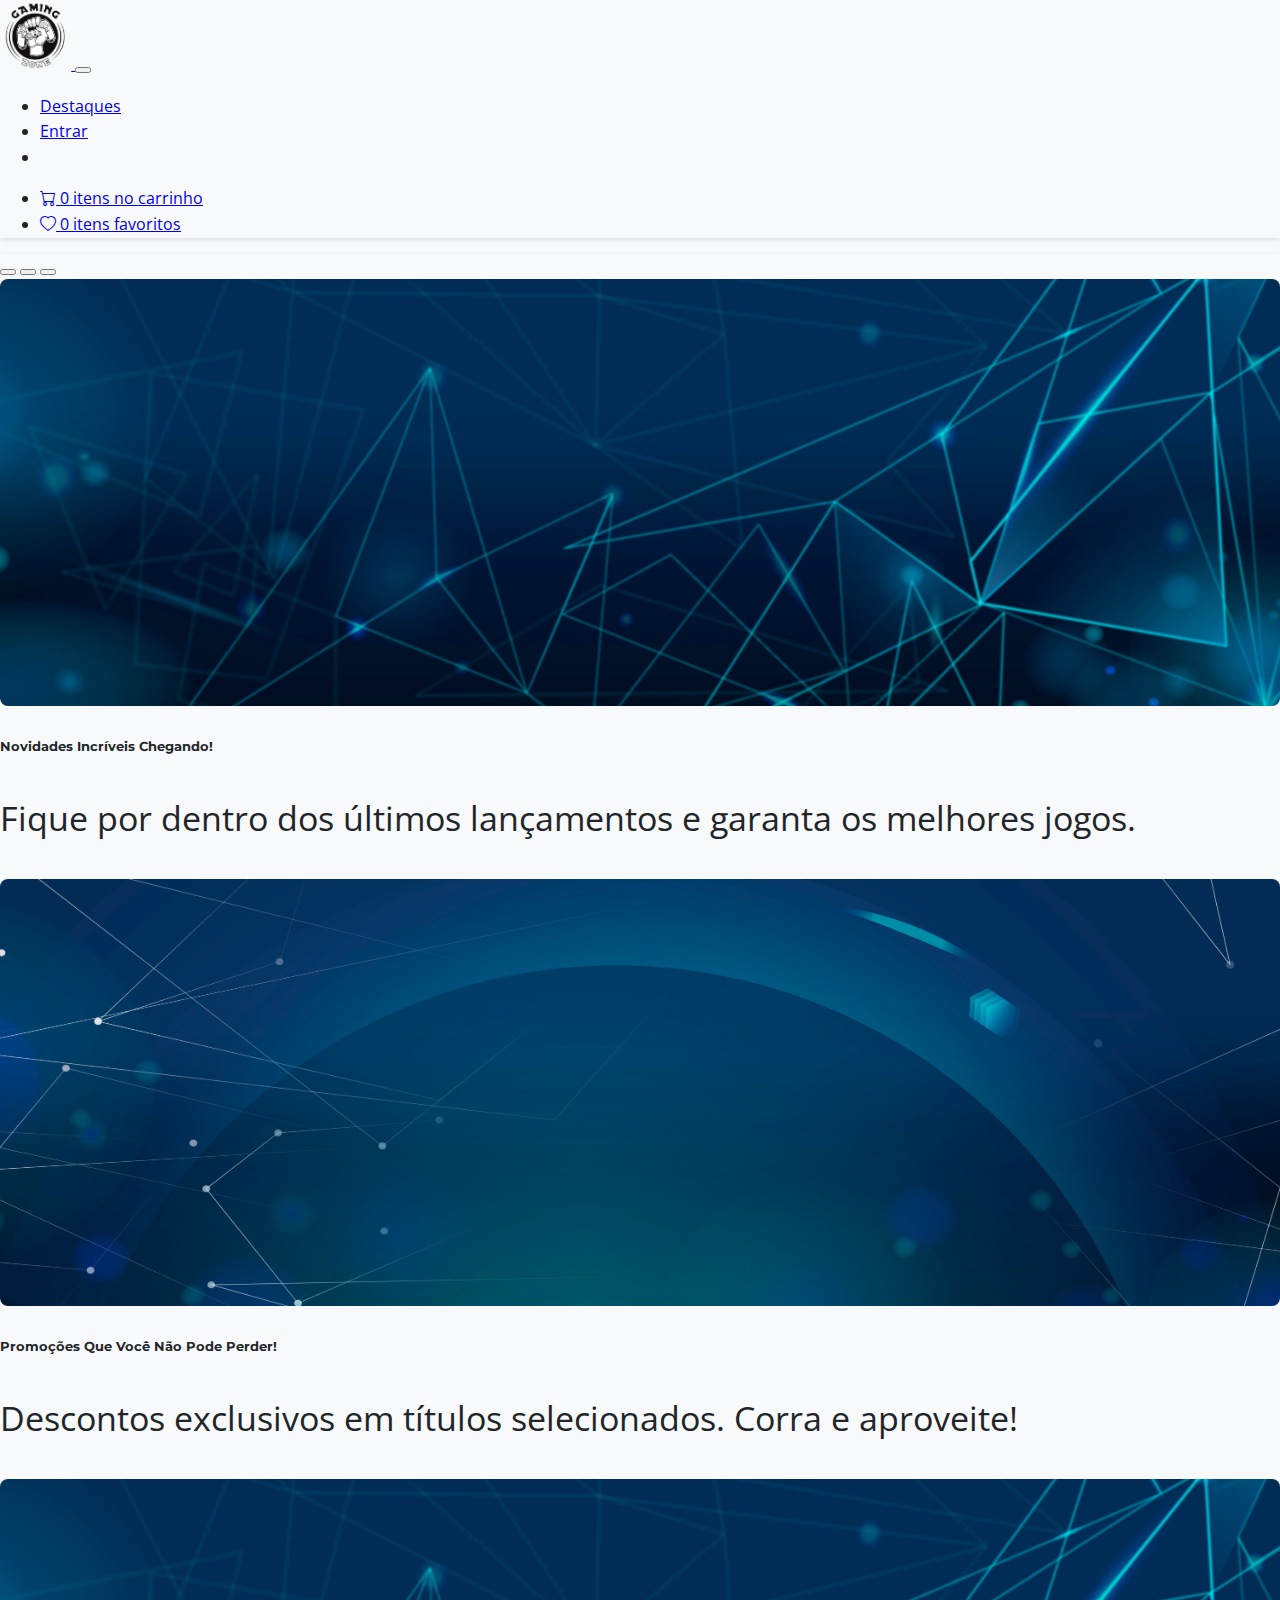
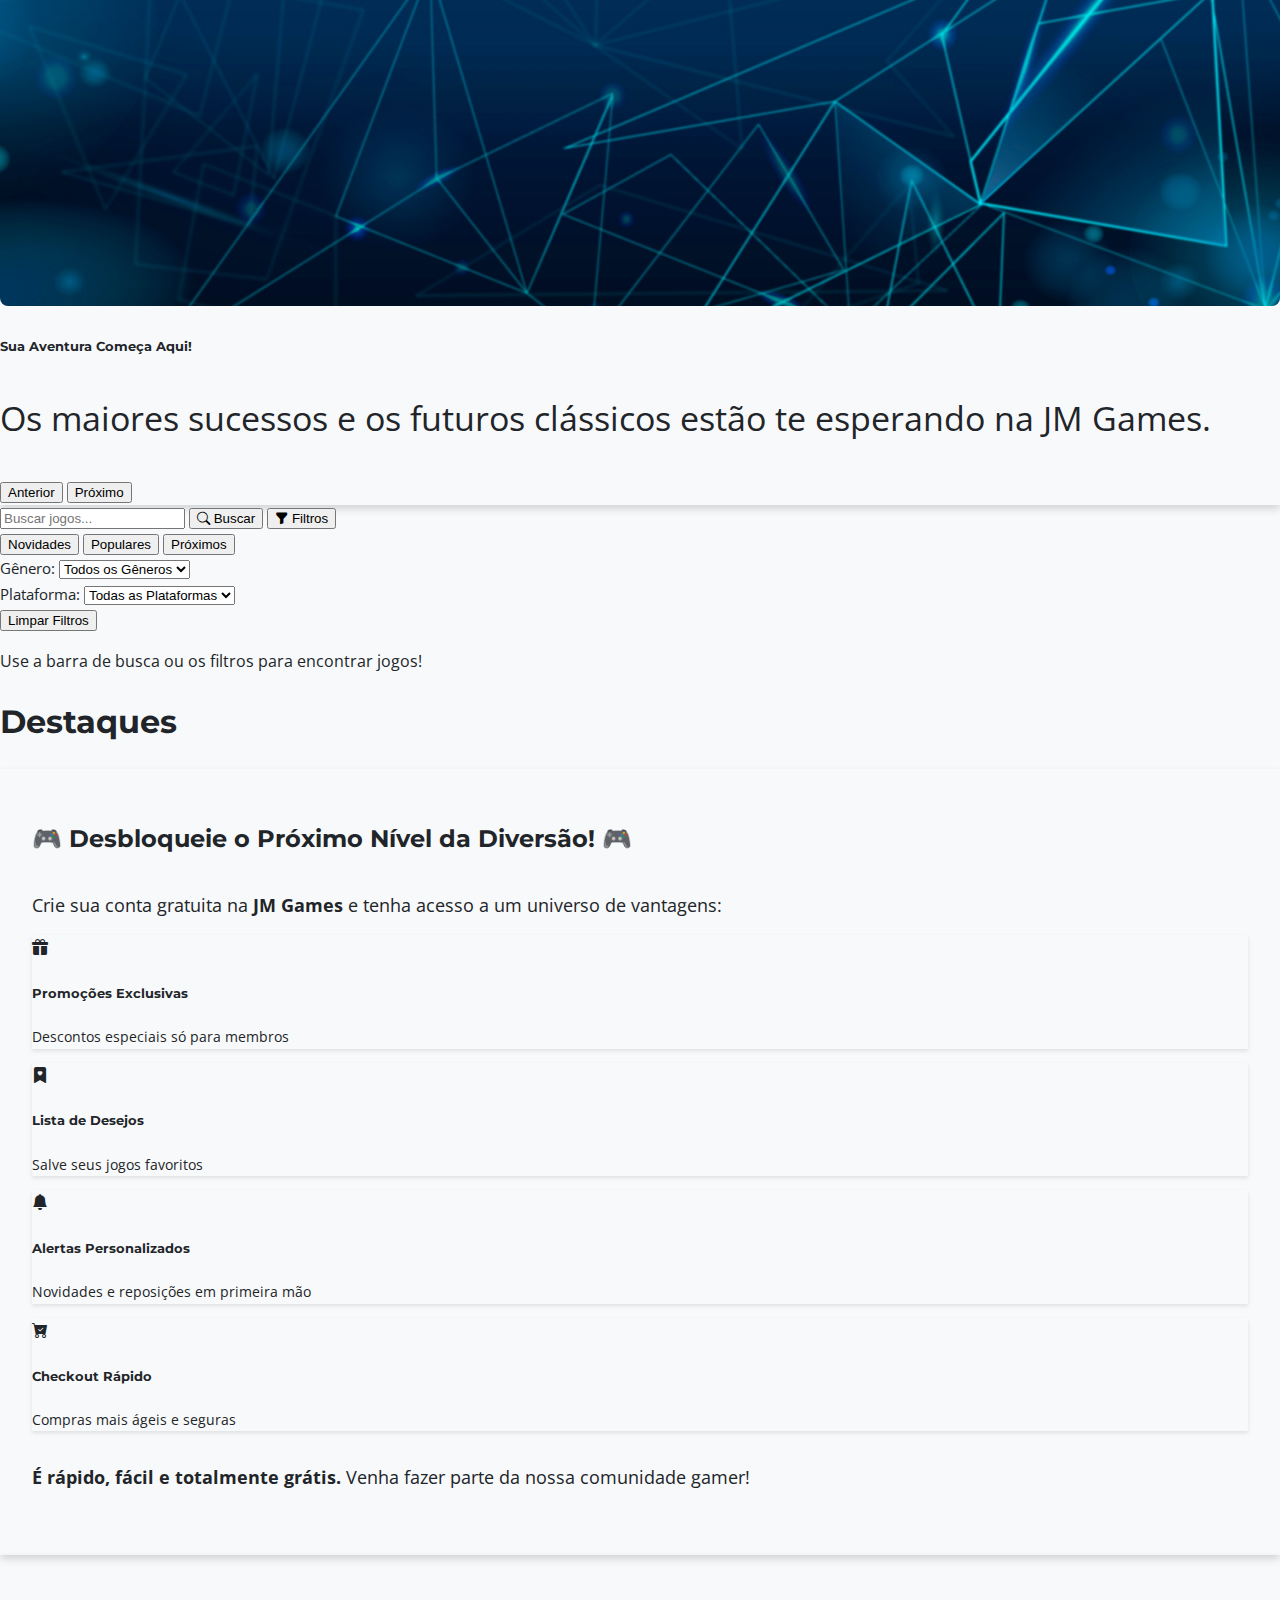
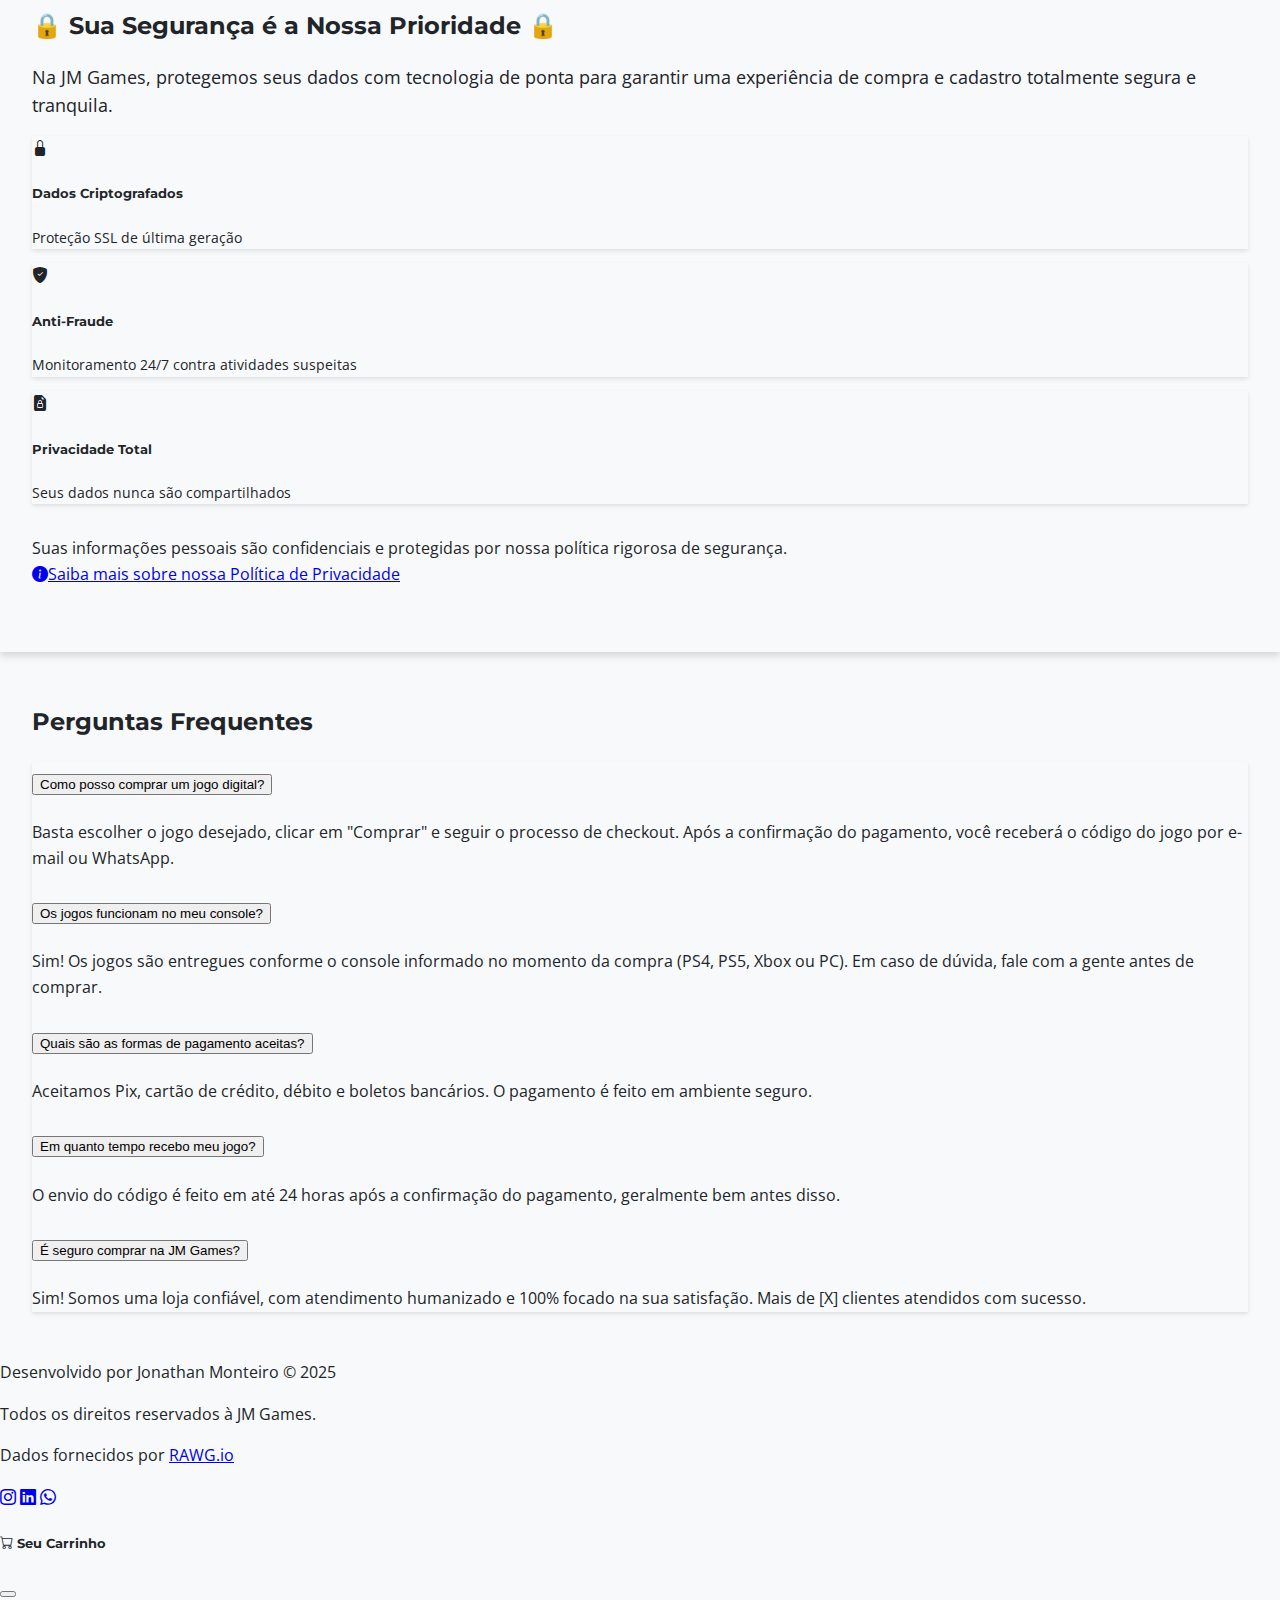
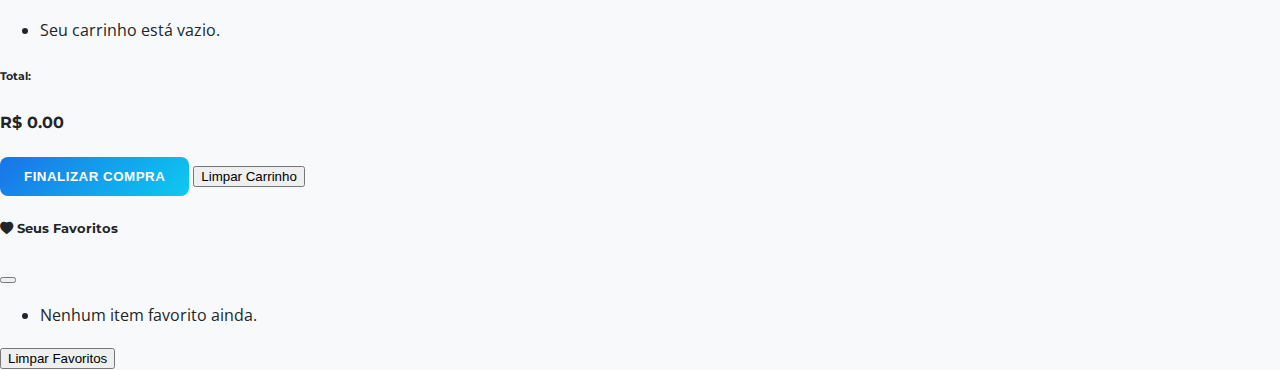
<file: index.html>
<!DOCTYPE html>
<html lang="pt-br">

<head>
  <meta charset="UTF-8">
  <meta http-equiv="X-UA-Compatible" content="IE=edge">
  <meta name="viewport" content="width=device-width, initial-scale=1.0">
  <title>JM Games</title>
  <link rel="preconnect" href="https://fonts.googleapis.com">
  <link rel="preconnect" href="https://fonts.gstatic.com" crossorigin>
  <link
    href="https://fonts.googleapis.com/css2?family=Montserrat:wght@400;700&family=Open+Sans:wght@400;600&display=swap"
    rel="stylesheet">

  <link href="https://cdn.jsdelivr.net/npm/bootstrap@5.2.2/dist/css/bootstrap.min.css" rel="stylesheet"
    integrity="sha384-Zenh87qX5JnK2Jl0vWa8Ck2rdkQ2Bzep5IDxbcnCeuOxjzrPF/et3URy9Bv1WTRi" crossorigin="anonymous">
  <link rel="stylesheet" href="https://cdn.jsdelivr.net/npm/bootstrap-icons@1.11.3/font/bootstrap-icons.min.css">

  <link rel="stylesheet" href="css/_variables.css">
  <link rel="stylesheet" href="css/base.css">
  <link rel="stylesheet" href="css/components.css">
  <link rel="stylesheet" href="css/layout.css">
  <link rel="stylesheet" href="css/main.css">
</head>

<body>
  <!-- cabeçalho -->
  <header>
    <nav class="navbar navbar-expand-lg bg-gradient-dark shadow-light">
      <div class="container-fluid">
        <a class="navbar-brand" href="index.html">
          <img src="img/logo.png" alt="logo" class="transition-fast">
        </a>
        <button class="navbar-toggler" type="button" data-bs-toggle="collapse" data-bs-target="#navbarSupportedContent"
          aria-controls="navbarSupportedContent" aria-expanded="false" aria-label="Toggle navigation">
          <span class="navbar-toggler-icon"></span>
        </button>
        <div class="collapse navbar-collapse" id="navbarSupportedContent">
          <ul class="navbar-nav me-auto mb-2 mb-lg-0">
            <li class="nav-item">
              <a class="nav-link" href="#section-ranking">Destaques</a>
            </li>
            <li class="nav-item">
              <a class="nav-link" href="login.html" id="loginLink">Entrar</a>
            </li>
            <li class="nav-item">
              <a class="nav-link" href="#" id="logoutButton" style="display: none;">Sair</a>
            </li>
          </ul>

          <ul class="navbar-nav mb-2 mb-lg-0 ms-lg-2">
            <li class="nav-item">
              <a class="nav-link position-relative" href="#" data-bs-toggle="offcanvas"
                data-bs-target="#offcanvasCarrinho" aria-controls="offcanvasCarrinho">
                <i class="bi bi-cart fs-4"></i>
                <span class="position-absolute top-0 start-100 translate-middle badge rounded-pill bg-danger"
                  id="cart-item-count">
                  0
                  <span class="visually-hidden">itens no carrinho</span>
                </span>
              </a>
            </li>
            <li class="nav-item ms-2"> <a class="nav-link position-relative" href="#" data-bs-toggle="offcanvas"
                data-bs-target="#offcanvasFavoritos" aria-controls="offcanvasFavoritos">
                <i class="bi bi-heart fs-4"></i> <span
                  class="position-absolute top-0 start-100 translate-middle badge rounded-pill bg-warning"
                  id="favorite-item-count">
                  0 <span class="visually-hidden">itens favoritos</span>
                </span>
              </a>
            </li>
          </ul>
        </div>
      </div>
    </nav>
  </header>

  <main>

    <!-- section-banners -->
    <section id="section-banners" class="container-fluid shadow-medium">
      <div id="carouselExample" class="carousel slide" data-bs-ride="carousel">
        <div class="carousel-indicators">
          <button type="button" data-bs-target="#carouselExample" data-bs-slide-to="0" class="active"
            aria-current="true" aria-label="Slide 1"></button>
          <button type="button" data-bs-target="#carouselExample" data-bs-slide-to="1" aria-label="Slide 2"></button>
          <button type="button" data-bs-target="#carouselExample" data-bs-slide-to="2" aria-label="Slide 3"></button>
        </div>
        <div class="carousel-inner">
          <div class="carousel-item active">
            <!-- MELHORADO: Imagem com classe utilitária img-banner -->
            <img src="img/banner-1.PNG" class="d-block w-100 img-banner" alt="Venha comprar na nossa Loja">
            <div class="carousel-caption d-none d-md-block">
              <h5>Novidades Incríveis Chegando!</h5>
              <p class="text-lg">Fique por dentro dos últimos lançamentos e garanta os melhores jogos.</p>
            </div>
          </div>
          <div class="carousel-item">
            <img src="img/banner-2.jpg" class="d-block w-100 img-banner" alt="Promoção de produtos">
            <div class="carousel-caption d-none d-md-block">
              <h5>Promoções Que Você Não Pode Perder!</h5>
              <p class="text-lg">Descontos exclusivos em títulos selecionados. Corra e aproveite!</p>
            </div>
          </div>
          <div class="carousel-item">
            <img src="img/banner-3.jpg" class="d-block w-100 img-banner" alt="Várias novidades de produtos">
            <div class="carousel-caption d-none d-md-block">
              <h5>Sua Aventura Começa Aqui!</h5>
              <p class="text-lg">Os maiores sucessos e os futuros clássicos estão te esperando na JM Games.</p>
            </div>
          </div>
        </div>
        <button class="carousel-control-prev" type="button" data-bs-target="#carouselExample" data-bs-slide="prev">
          <span class="carousel-control-prev-icon" aria-hidden="true"></span>
          <span class="visually-hidden">Anterior</span>
        </button>
        <button class="carousel-control-next" type="button" data-bs-target="#carouselExample" data-bs-slide="next">
          <span class="carousel-control-next-icon" aria-hidden="true"></span>
          <span class="visually-hidden">Próximo</span>
        </button>
      </div>
    </section>

    <!-- Section Search -->
    <section class="container mt-4 ">
      <div class="row align-items-center mb-3">
        <div class="col-md-8">
          <div class="input-group">
            <input class="form-control" type="search" placeholder="Buscar jogos..." aria-label="Buscar"
              id="search-input">
            <button class="btn btn-primary" type="button" id="search-button">
              <i class="bi bi-search"></i> Buscar
            </button>
            <button class="btn btn-outline-secondary ms-2" type="button" id="filter-toggle-button"
              data-bs-toggle="collapse" data-bs-target="#filters-collapse" aria-expanded="false"
              aria-controls="filters-collapse">
              <i class="bi bi-funnel-fill"></i> Filtros
            </button>
          </div>
        </div>
      </div>

      <div class="collapse mt-3" id="filters-collapse">
        <div class="card card-body">
          <div class="btn-group mb-3" role="group" aria-label="Navegação de Jogos">
            <button type="button" class="btn btn-outline-secondary" data-filter-type="ordering"
              data-filter-value="-added" id="new-releases-btn">Novidades</button>
            <button type="button" class="btn btn-outline-secondary" data-filter-type="ordering"
              data-filter-value="-rating" id="most-popular-btn">Populares</button>
            <button type="button" class="btn btn-outline-secondary" data-filter-type="upcoming" data-filter-value="true"
              id="upcoming-btn">Próximos</button>
          </div>

          <div class="row">
            <div class="col-md-6 mb-3">
              <label for="genre-filter" class="form-label">Gênero:</label>
              <select class="form-select" id="genre-filter">
                <option value="">Todos os Gêneros</option>
              </select>
            </div>
            <div class="col-md-6 mb-3">
              <label for="platform-filter" class="form-label">Plataforma:</label>
              <select class="form-select" id="platform-filter">
                <option value="">Todas as Plataformas</option>
              </select>
            </div>
          </div>
          <button type="button" class="btn btn-outline-danger mt-3" id="clear-filters-btn">Limpar Filtros</button>
        </div>
      </div>

      <div id="loading-spinner" class="text-center mt-5" style="display: none;">
        <div class="spinner-border text-primary" role="status">
          <span class="visually-hidden">Carregando...</span>
        </div>
        <p class="mt-2 text-muted">Carregando jogos...</p>
      </div>
      <div id="no-results-message" class="text-center mt-5" style="display: block;">
        <p class="alert alert-info">Use a barra de busca ou os filtros para encontrar jogos!</p>
      </div>

      <div id="game-results-container" class="row row-cols-1 row-cols-md-2 row-cols-lg-3 g-4 mt-4">
      </div>
      <nav aria-label="Navegação de Páginas" class="mt-4">
        <ul class="pagination justify-content" id="pagination-controls">
          
        </ul>
      </nav>
    </section>

    <!-- section-destaques -->
    <section id="section-ranking" class="container-fluid py-5 bg-dark">
      <div class="container">
        <h1 class="text-center fw-bold mb-4">Destaques</h1>
        <div id="ranking-games-container" class="row justify-content-center">
        </div>
      </div>
    </section>

    <!-- Section-membros -->
    <section id="beneficios-membro" class="container p-xl bg-gradient-dark rounded shadow-medium">
      <div class="row">
        <div class="col-md-10 mx-auto text-center">
          <h2 class="spacing-lg">🎮 Desbloqueie o Próximo Nível da Diversão! 🎮</h2>
          <p class="lead text-muted spacing-md">
            Crie sua conta gratuita na <strong class="text-primary">JM Games</strong> e tenha acesso a um
            universo de vantagens:
          </p>

          <div class="row row-cols-1 row-cols-md-2 g-3 spacing-lg">
            <div class="col">
              <div class="benefit-card p-3 rounded shadow-light bg-dark h-100 transition-fast">
                <i class="bi bi-gift-fill fs-1 text-primary mb-2"></i>
                <h5 class="fw-bold">Promoções Exclusivas</h5>
                <p class="text-sm text-muted">Descontos especiais só para membros</p>
              </div>
            </div>
            <div class="col">
              <div class="benefit-card p-3 rounded shadow-light bg-dark h-100 transition-fast">
                <i class="bi bi-bookmark-heart-fill fs-1 text-danger mb-2"></i>
                <h5 class="fw-bold">Lista de Desejos</h5>
                <p class="text-sm text-muted">Salve seus jogos favoritos</p>
              </div>
            </div>
            <div class="col">
              <div class="benefit-card p-3 rounded shadow-light bg-dark h-100 transition-fast">
                <i class="bi bi-bell-fill fs-1 text-warning mb-2"></i>
                <h5 class="fw-bold">Alertas Personalizados</h5>
                <p class="text-sm text-muted">Novidades e reposições em primeira mão</p>
              </div>
            </div>
            <div class="col">
              <div class="benefit-card p-3 rounded shadow-light bg-dark h-100 transition-fast">
                <i class="bi bi-cart-check-fill fs-1 text-success mb-2"></i>
                <h5 class="fw-bold">Checkout Rápido</h5>
                <p class="text-sm text-muted">Compras mais ágeis e seguras</p>
              </div>
            </div>
          </div>

          <p class="spacing-lg lead">
            <strong>É rápido, fácil e totalmente grátis.</strong> Venha fazer parte da nossa comunidade
            gamer!
          </p>
        </div>
      </div>
    </section>

    <!-- Section-seguranca-privacidade -->
    <section id="seguranca-privacidade" class="container p-xl rounded shadow-medium bg-dark text-white">
      <div class="row">
        <div class="col-md-10 mx-auto text-center">
          <h2 class="spacing-md">🔒 Sua Segurança é a Nossa Prioridade 🔒</h2>
          <p class="lead spacing-md">
            Na JM Games, protegemos seus dados com tecnologia de ponta para garantir uma experiência de
            compra e cadastro totalmente segura e tranquila.
          </p>

          <div class="row row-cols-1 row-cols-md-3 g-3 spacing-lg">
            <div class="col">
              <div class="security-card p-4 rounded shadow-light bg-success text-white h-100 transition-fast">
                <i class="bi bi-lock-fill fs-1 mb-3"></i>
                <h5 class="fw-bold">Dados Criptografados</h5>
                <p class="text-sm">Proteção SSL de última geração</p>
              </div>
            </div>
            <div class="col">
              <div class="security-card p-4 rounded shadow-light bg-success text-white h-100 transition-fast">
                <i class="bi bi-shield-fill-check fs-1 mb-3"></i>
                <h5 class="fw-bold">Anti-Fraude</h5>
                <p class="text-sm">Monitoramento 24/7 contra atividades suspeitas</p>
              </div>
            </div>
            <div class="col">
              <div class="security-card p-4 rounded shadow-light bg-success text-white h-100 transition-fast">
                <i class="bi bi-file-earmark-lock-fill fs-1 mb-3"></i>
                <h5 class="fw-bold">Privacidade Total</h5>
                <p class="text-sm">Seus dados nunca são compartilhados</p>
              </div>
            </div>
          </div>

          <p class="spacing-lg">
            Suas informações pessoais são confidenciais e protegidas por nossa política rigorosa de
            segurança.
            <br>
            <a href="#" class="text-warning text-decoration-underline transition-fast">
              <i class="bi bi-info-circle-fill me-1"></i>Saiba mais sobre nossa Política de Privacidade
            </a>
          </p>
        </div>
      </div>
    </section>
    <!-- FAQ Section -->
    <section id="faq" class="container p-xl">
      <h2 class="text-center mb-4">Perguntas Frequentes</h2>
      <!--  MELHORADO: Accordion com sombra -->
      <div class="accordion shadow-light" id="faqAccordion">
        <div class="accordion-item">
          <h2 class="accordion-header" id="faqHeading1">
            <button class="accordion-button transition-fast" type="button" data-bs-toggle="collapse"
              data-bs-target="#faqCollapse1" aria-expanded="true" aria-controls="faqCollapse1">
              Como posso comprar um jogo digital?
            </button>
          </h2>
          <div id="faqCollapse1" class="accordion-collapse collapse show" aria-labelledby="faqHeading1"
            data-bs-parent="#faqAccordion">
            <div class="accordion-body">
              Basta escolher o jogo desejado, clicar em "Comprar" e seguir o processo de checkout. Após a confirmação do
              pagamento, você receberá o código do jogo por e-mail ou WhatsApp.
            </div>
          </div>
        </div>
        <div class="accordion-item">
          <h2 class="accordion-header" id="faqHeading2">
            <button class="accordion-button collapsed transition-fast" type="button" data-bs-toggle="collapse"
              data-bs-target="#faqCollapse2" aria-expanded="false" aria-controls="faqCollapse2">
              Os jogos funcionam no meu console?
            </button>
          </h2>
          <div id="faqCollapse2" class="accordion-collapse collapse" aria-labelledby="faqHeading2"
            data-bs-parent="#faqAccordion">
            <div class="accordion-body">
              Sim! Os jogos são entregues conforme o console informado no momento da compra (PS4, PS5, Xbox ou PC). Em
              caso de dúvida, fale com a gente antes de comprar.
            </div>
          </div>
        </div>
        <div class="accordion-item">
          <h2 class="accordion-header" id="faqHeading3">
            <button class="accordion-button collapsed transition-fast" type="button" data-bs-toggle="collapse"
              data-bs-target="#faqCollapse3" aria-expanded="false" aria-controls="faqCollapse3">
              Quais são as formas de pagamento aceitas?
            </button>
          </h2>
          <div id="faqCollapse3" class="accordion-collapse collapse" aria-labelledby="faqHeading3"
            data-bs-parent="#faqAccordion">
            <div class="accordion-body">
              Aceitamos Pix, cartão de crédito, débito e boletos bancários. O pagamento é feito em ambiente seguro.
            </div>
          </div>
        </div>
        <div class="accordion-item">
          <h2 class="accordion-header" id="faqHeading4">
            <button class="accordion-button collapsed transition-fast" type="button" data-bs-toggle="collapse"
              data-bs-target="#faqCollapse4" aria-expanded="false" aria-controls="faqCollapse4">
              Em quanto tempo recebo meu jogo?
            </button>
          </h2>
          <div id="faqCollapse4" class="accordion-collapse collapse" aria-labelledby="faqHeading4"
            data-bs-parent="#faqAccordion">
            <div class="accordion-body">
              O envio do código é feito em até 24 horas após a confirmação do pagamento, geralmente bem antes disso.
            </div>
          </div>
        </div>
        <div class="accordion-item">
          <h2 class="accordion-header" id="faqHeading5">
            <button class="accordion-button collapsed transition-fast" type="button" data-bs-toggle="collapse"
              data-bs-target="#faqCollapse5" aria-expanded="false" aria-controls="faqCollapse5">
              É seguro comprar na JM Games?
            </button>
          </h2>
          <div id="faqCollapse5" class="accordion-collapse collapse" aria-labelledby="faqHeading5"
            data-bs-parent="#faqAccordion">
            <div class="accordion-body">
              Sim! Somos uma loja confiável, com atendimento humanizado e 100% focado na sua satisfação. Mais de [X]
              clientes atendidos com sucesso.
            </div>
          </div>
        </div>
      </div>
    </section>
  </main>

  <!-- botão voltar ao topo -->
  <button id="voltar-topo" type="button" class="btn btn-primary shadow-medium" onclick="topo()" title="Voltar ao topo">
    <i class="bi bi-arrow-up-circle-fill"></i>
  </button>

  <!-- rodapé -->
  <footer class=" text-white text-center py-3 mt-5">
    <div class="container">
      <p class="fw-bold mb-0">Desenvolvido por Jonathan Monteiro &copy; 2025</p>
      <p class="fw-bold mb-0">Todos os direitos reservados à JM Games.</p>

      <p class="mb-0 mt-2">Dados fornecidos por <a href="https://rawg.io/" target="_blank" rel="noopener"
          class="text-white text-decoration-underline">RAWG.io</a></p>
      <div class="social-icons mt-2">
        <!-- MELHORADO: Ícones com transições suaves -->
        <a href="https://www.linkedin.com/in/jonathan-lucas-34684a1a4" class="text-white mx-2 transition-fast"
          title="Instagram"><i class="bi bi-instagram fs-4"></i></a>
        <a href="https://www.instagram.com/jonathanlucas777/" class="text-white mx-2 transition-fast"
          title="LinkedIn"><i class="bi bi-linkedin fs-4"></i></a>
        <a href="https://wa.me/5537991042878" class="text-white mx-2 transition-fast" title="WhatsApp"><i
            class="bi bi-whatsapp fs-4"></i></a>
      </div>
    </div>
  </footer>

  <!--  CARRINHO LATERAL (OFFCANVAS) -->
  <div class="offcanvas offcanvas-end" tabindex="-1" id="offcanvasCarrinho" aria-labelledby="offcanvasCarrinhoLabel">
    <div class="offcanvas-header bg-primary text-white">
      <h5 class="offcanvas-title" id="offcanvasCarrinhoLabel"><i class="bi bi-cart"></i> Seu Carrinho</h5>
      <button type="button" class="btn-close btn-close-white" data-bs-dismiss="offcanvas" aria-label="Close"></button>
    </div>
    <div class="offcanvas-body">
      <ul id="carrinho-lista" class="list-group mb-3">
        <li class="list-group-item text-center">Seu carrinho está vazio.</li>
      </ul>
      <div class="d-flex justify-content-between align-items-center mb-3">
        <h6 class="mb-0">Total:</h6>
        <h4 class="mb-0 text-success">R$ <span id="carrinho-total">0.00</span></h4>
      </div>
      <div class="d-grid gap-2">
        <button class="btn btn-gamer">Finalizar Compra</button>
        <button class="btn btn-outline-danger" id="btn-limpar-carrinho">Limpar Carrinho</button>
      </div>
    </div>
  </div>
  <!-- LISTA DE FAVORITOS -->
  <div class="offcanvas offcanvas-end" tabindex="-1" id="offcanvasFavoritos" aria-labelledby="offcanvasFavoritosLabel">
    <div class="offcanvas-header bg-warning text-white">
      <h5 class="offcanvas-title" id="offcanvasFavoritosLabel"><i class="bi bi-heart-fill"></i> Seus Favoritos</h5>
      <button type="button" class="btn-close btn-close-white" data-bs-dismiss="offcanvas" aria-label="Close"></button>
    </div>
    <div class="offcanvas-body">
      <ul id="favoritos-lista" class="list-group mb-3">
        <li class="list-group-item text-center">Nenhum item favorito ainda.</li>
      </ul>
      <div class="d-grid gap-2">
        <button class="btn btn-outline-warning" id="btn-limpar-favoritos">Limpar Favoritos</button>
      </div>
    </div>
  </div>
  <!-- TOAST -->
  <div aria-live="polite" aria-atomic="true" class="position-fixed bottom-0 end-0 p-3" style="z-index: 1100">
    <div id="toastContainer" class="toast-container">
    </div>
  </div>
</body>

<script type="module" src="js/main.js"></script>
<script src="https://cdn.jsdelivr.net/npm/bootstrap@5.2.2/dist/js/bootstrap.bundle.min.js"
  integrity="sha384-OERcA2EqjJCMA+/3y+gxIOqMEjwtxJY7qPCqsdltbNJuaOe923+mo//f6V8Qbsw3" crossorigin="anonymous"></script>

</html>
</file>
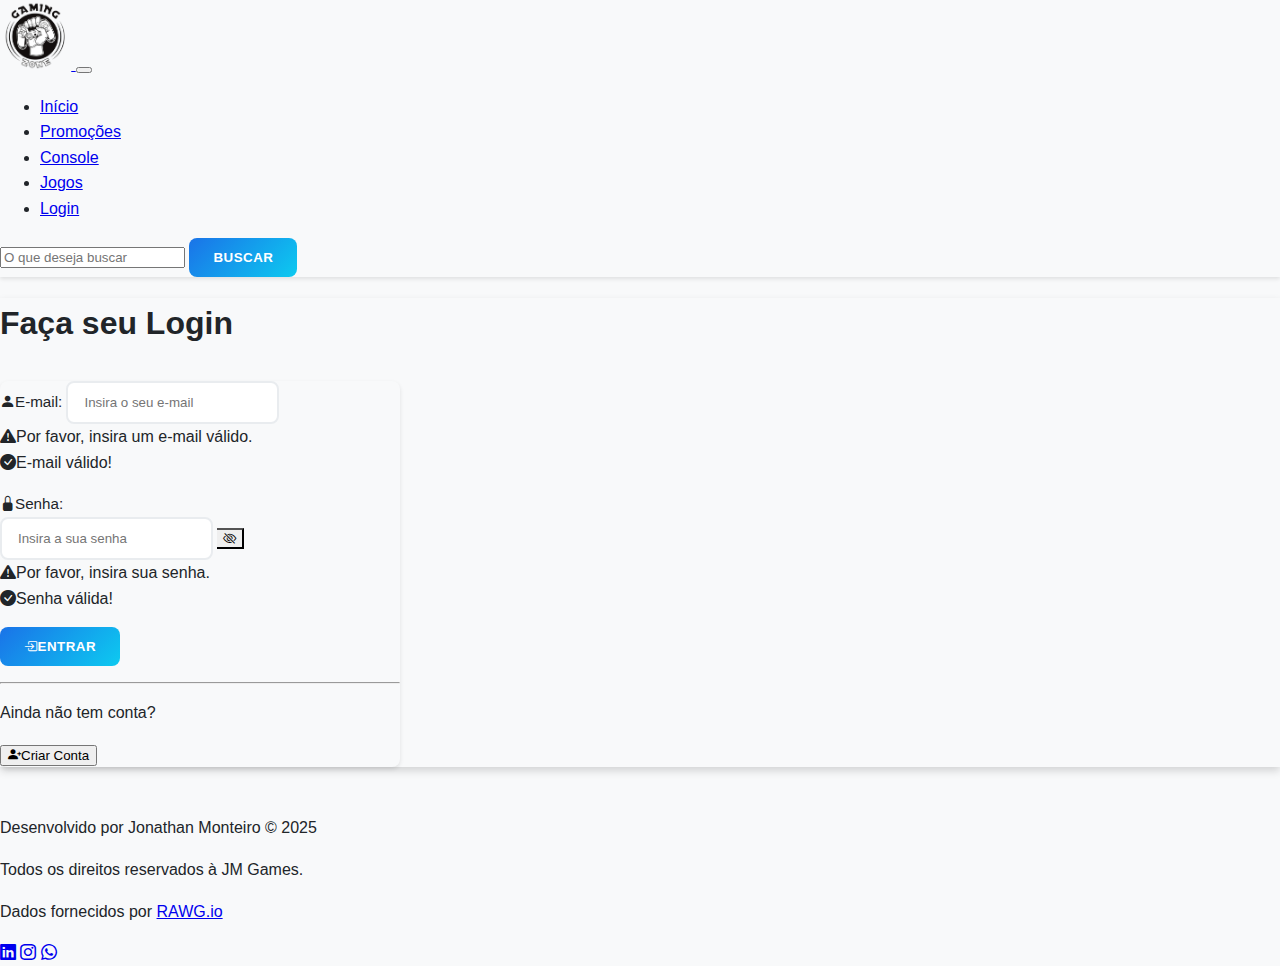
<file: login.html>
<!DOCTYPE html>
<html lang="pt-br">

<head>
    <meta charset="UTF-8">
    <meta name="viewport" content="width=device-width, initial-scale=1.0">
    <title>JM Games - Login</title>
    <link href="https://cdn.jsdelivr.net/npm/bootstrap@5.2.2/dist/css/bootstrap.min.css" rel="stylesheet"
        integrity="sha384-Zenh87qX5JnK2Jl0vWa8Ck2rdkQ2Bzep5IDxbcnCeuOxjzrPF/et3URy9Bv1WTRi" crossorigin="anonymous">
    <link rel="stylesheet" href="https://cdn.jsdelivr.net/npm/bootstrap-icons@1.11.3/font/bootstrap-icons.min.css">

    <link rel="stylesheet" href="css/_variables.css">
    <link rel="stylesheet" href="css/base.css">
    <link rel="stylesheet" href="css/components.css">
    <link rel="stylesheet" href="css/layout.css">
    <link rel="stylesheet" href="css/main.css">
</head>

<body>
    <header>
        <nav class="navbar navbar-expand-lg bg-gradient-dark shadow-light">
            <div class="container-fluid">
                <a class="navbar-brand" href="index.html">
                    <img src="img/logo.png" alt="logo" class="transition-fast">
                </a>
                <button class="navbar-toggler" type="button" data-bs-toggle="collapse"
                    data-bs-target="#navbarSupportedContent" aria-controls="navbarSupportedContent"
                    aria-expanded="false" aria-label="Toggle navigation">
                    <span class="navbar-toggler-icon"></span>
                </button>
                <div class="collapse navbar-collapse" id="navbarSupportedContent">
                    <ul class="navbar-nav me-auto mb-2 mb-lg-0">
                        <li class="nav-item">
                            <a class="nav-link" href="index.html">Início</a>
                        </li>
                        <li class="nav-item">
                            <a class="nav-link" href="#">Promoções</a>
                        </li>
                        <li class="nav-item">
                            <a class="nav-link" href="#">Console</a>
                        </li>
                        <li class="nav-item">
                            <a class="nav-link" href="#">Jogos</a>
                        </li>
                        <li class="nav-item" id="loginNavItem">
                            <a class="nav-link active" aria-current="page" href="login.html" id="loginLink">Login</a>
                        </li>
                        <li class="nav-item" id="logoutNavItem" style="display: none;">
                            <a class="nav-link" href="#" id="logoutButton">Sair</a>
                        </li>
                    </ul>
                    <form class="d-flex" role="search">
                        <input class="form-control me-2 transition-fast" type="search" placeholder="O que deseja buscar"
                            aria-label="Search">
                        <button class="btn btn-gamer" type="submit">Buscar</button>
                    </form>
                </div>
            </div>
        </nav>
    </header>

    <main class="my-5"> <section id="login-section" class="container rounded shadow-medium">
            <div class="text-center p-4"> <h1 class="fw-bold spacing-lg text-primary"> Faça seu Login </h1>
            </div>
            <div class="d-flex justify-content-center">
                <div class="form-container shadow-light rounded p-4 bg-white" style="max-width: 400px; width: 100%;">
                    <form method="post" action="" id="loginForm">
                        <div class="form-group spacing-md">
                            <label for="loginEmail" class="form-label fw-semibold">
                                <i class="bi bi-person-fill me-2 text-primary"></i>E-mail:
                            </label>
                            <input id="loginEmail" name="login-email" required type="email"
                                placeholder="Insira o seu e-mail" class="form-control form-input transition-fast" />
                            <div class="invalid-feedback">
                                <i class="bi bi-exclamation-triangle-fill me-1"></i>Por favor, insira um e-mail válido.
                            </div>
                            <div class="valid-feedback">
                                <i class="bi bi-check-circle-fill me-1"></i>E-mail válido!
                            </div>
                        </div>

                        <div class="form-group spacing-md">
                            <label for="loginPassword" class="form-label fw-semibold">
                                <i class="bi bi-lock-fill me-2 text-primary"></i>Senha:
                            </label>
                            <div class="input-group">
                                <input id="loginPassword" name="login-password" required type="password"
                                    placeholder="Insira a sua senha"
                                    class="form-control form-input transition-fast" />
                                <button class="btn btn-outline-secondary toggle-password transition-fast" type="button"
                                    data-target="loginPassword" title="Mostrar/ocultar senha">
                                    <i class="bi bi-eye-slash"></i>
                                </button>
                            </div>
                            <div class="invalid-feedback">
                                <i class="bi bi-exclamation-triangle-fill me-1"></i>Por favor, insira sua senha.
                            </div>
                            <div class="valid-feedback">
                                <i class="bi bi-check-circle-fill me-1"></i>Senha válida!
                            </div>
                        </div>

                        <div class="d-grid gap-2 spacing-md">
                            <button type="submit" class="btn btn-gamer btn-lg">
                                <i class="bi bi-box-arrow-in-right me-2"></i>Entrar
                            </button>
                        </div>

                        <div class="text-center spacing-lg">
                            <hr class="my-3">
                            <p class="text-muted">Ainda não tem conta?</p>
                            <button type="button" class="btn btn-outline-success btn-lg transition-normal"
                                id="showRegisterLink">
                                <i class="bi bi-person-plus-fill me-2"></i>Criar Conta
                            </button>
                        </div>
                    </form>
                </div>
            </div>
        </section>


        <section id="register-section" class="container rounded shadow-medium" style="display: none;">
            <div class="text-center p-4"> <h1 class="fw-bold spacing-md text-primary"> Criar Minha Conta </h1>
                <p class="lead text-muted spacing-md">
                    Informe os seus dados abaixo para criar sua conta e começar a jogar!
                </p>
            </div>
            <div class="d-flex justify-content-center">
                <div class="form-container shadow-light rounded p-4 bg-white"
                    style="max-width: 450px; width: 100%;">
                    <form method="post" action="" id="registerForm">
                        <div class="form-group spacing-md">
                            <label for="registerName" class="form-label fw-semibold">
                                <i class="bi bi-person-badge-fill me-2 text-primary"></i>Nome de Usuário:
                            </label>
                            <input id="registerName" name="register-name" required type="text"
                                placeholder="ex. gamer123" class="form-control form-input transition-fast" />
                            <div class="invalid-feedback">
                                <i class="bi bi-exclamation-triangle-fill me-1"></i>Por favor, insira seu nome de
                                usuário.
                            </div>
                            <div class="valid-feedback">
                                <i class="bi bi-check-circle-fill me-1"></i>Nome de usuário válido!
                            </div>
                        </div>


                        <div class="form-group spacing-md">
                            <label for="registerEmail" class="form-label fw-semibold">
                                <i class="bi bi-envelope-fill me-2 text-primary"></i>E-mail:
                            </label>
                            <input id="registerEmail" name="register-email" required type="email"
                                placeholder="seu@email.com" class="form-control form-input transition-fast" />
                            <div class="invalid-feedback">
                                <i class="bi bi-exclamation-triangle-fill me-1"></i>Por favor, insira um e-mail válido.
                            </div>
                            <div class="valid-feedback">
                                <i class="bi bi-check-circle-fill me-1"></i>E-mail válido!
                            </div>
                        </div>

                        <div class="form-group spacing-md">
                            <label for="registerPassword" class="form-label fw-semibold">
                                <i class="bi bi-shield-lock-fill me-2 text-primary"></i>Senha:
                            </label>
                            <div class="input-group">
                                <input id="registerPassword" name="register-password" required type="password"
                                    placeholder="mínimo de 6 caracteres"
                                    class="form-control form-input transition-fast" />
                                <button class="btn btn-outline-secondary toggle-password transition-fast" type="button"
                                    data-target="registerPassword" title="Mostrar/ocultar senha">
                                    <i class="bi bi-eye-slash"></i>
                                </button>
                            </div>
                            <div class="invalid-feedback">
                                <i class="bi bi-exclamation-triangle-fill me-1"></i>A senha deve ter no mínimo 6
                                caracteres.
                            </div>
                            <div class="valid-feedback">
                                <i class="bi bi-check-circle-fill me-1"></i>Senha válida!
                            </div>
                        </div>

                        <div class="form-group spacing-md">
                            <label for="registerConfirmPassword" class="form-label fw-semibold">
                                <i class="bi bi-check-circle-fill me-2 text-primary"></i>Confirmar Senha:
                            </label>
                            <div class="input-group">
                                <input id="registerConfirmPassword" name="confirm-password" required type="password"
                                    placeholder="Confirme sua senha"
                                    class="form-control form-input transition-fast" />
                                <button class="btn btn-outline-secondary toggle-password transition-fast" type="button"
                                    data-target="registerConfirmPassword" title="Mostrar/ocultar senha">
                                    <i class="bi bi-eye-slash"></i>
                                </button>
                            </div>
                            <div class="invalid-feedback">
                                <i class="bi bi-exclamation-triangle-fill me-1"></i>As senhas não coincidem.
                            </div>
                            <div class="valid-feedback">
                                <i class="bi bi-check-circle-fill me-1"></i>Senhas coincidem!
                            </div>
                        </div>

                        <div class="d-grid gap-2 spacing-lg">
                            <button type="submit" class="btn btn-gamer btn-lg">
                                <i class="bi bi-rocket-takeoff-fill me-2"></i>Criar Conta
                            </button>
                        </div>
                    </form>
                </div>
            </div>

            <div class="text-center mt-4"> <button type="button" class="btn btn-outline-secondary btn-lg spacing-lg transition-normal"
                    id="showLoginLink">
                    <i class="bi bi-arrow-left-circle-fill me-2"></i>Voltar ao Login
                </button>
            </div>
        </section>
    </main>

    <button id="voltar-topo" type="button" class="btn btn-primary shadow-medium" onclick="topo()"
        title="Voltar ao topo">
        <i class="bi bi-arrow-up-circle-fill"></i>
    </button>

    <footer class=" text-white text-center py-3 mt-5">
        <div class="container">
            <p class="fw-bold mb-0">Desenvolvido por Jonathan Monteiro &copy; 2025</p>
            <p class="fw-bold mb-0">Todos os direitos reservados à JM Games.</p>

            <p class="mb-0 mt-2">Dados fornecidos por <a href="https://rawg.io/" target="_blank" rel="noopener"
                    class="text-white text-decoration-underline">RAWG.io</a></p>
            <div class="social-icons mt-2">
                <a href="https://www.linkedin.com/in/jonathan-lucas-34684a1a4" class="text-white mx-2 transition-fast"
                    title="LinkedIn"><i class="bi bi-linkedin fs-4"></i></a>
                <a href="https://www.instagram.com/jonathanlucas777/" class="text-white mx-2 transition-fast"
                    title="Instagram"><i class="bi bi-instagram fs-4"></i></a>
                <a href="https://wa.me/5537991042878" class="text-white mx-2 transition-fast" title="WhatsApp"><i
                        class="bi bi-whatsapp fs-4"></i></a>
            </div>
        </div>
    </footer>
</body>

<script src="https://cdn.jsdelivr.net/npm/bootstrap@5.2.2/dist/js/bootstrap.bundle.min.js"
    integrity="sha384-OERcA2EqjJCMA+/3y+gxIOqMEjwtxJY7qPCqsdltbNJuaOe923+mo//f6V8Qbsw3"
    crossorigin="anonymous"></script>
<script src="https://code.jquery.com/jquery-3.6.1.js" integrity="sha256-3zlB5s2uwoUzrXK3BT7AX3FyvojsraNFxCc2vC/7pNI="
    crossorigin="anonymous"></script>
<script src="js/jquery-script.js"></script>
<script type="module" src="js/login-page.js"></script>
<script type="module" src="js/main.js"></script>

</html>
</file>
<file: css/_variables.css>
/* ============================================================================
 * @file _variables.css
 * @description Contém todas as variáveis CSS globais para cores, tipografia,
 * gradientes e configurações básicas que são reutilizadas em todo o projeto.
 * @version 1.0.0
 ============================================================================ */

/**
 * @root
 * @description Define um escopo global para as variáveis CSS, tornando-as
 * acessíveis em todo o documento.
 */
:root {
    /**
     * @group Colors
     * @description Variáveis de cores baseadas nas paletas do Bootstrap,
     * adaptadas para o tema do projeto JM Games.
     */
    --primary-color: #1a73e8; /** Azul primário do tema. */
    --primary-color-dark: #1557b0; /** Versão mais escura do azul primário para hover/active. */
    --primary-rgb: 26, 115, 232; /** Componentes RGB do azul primário. */

    --secondary-color: #f4b400; /** Amarelo secundário do tema. */
    --secondary-color-dark: #d49f00; /** Versão mais escura do amarelo secundário para hover/active. */
    --secondary-rgb: 244, 180, 0; /** Componentes RGB do amarelo secundário. */

    /* Mapeamento das cores do tema para as variáveis padrão do Bootstrap */
    --bs-primary: var(--primary-color);
    --bs-primary-rgb: var(--primary-rgb);
    --bs-secondary: var(--secondary-color);
    --bs-secondary-rgb: var(--secondary-rgb);

    --bs-success: #28a745; /** Cor para feedback de sucesso. */
    --bs-danger: #dc3545; /** Cor para feedback de erro ou perigo. */
    --bs-warning: #ffc107; /** Cor para feedback de aviso. */
    --bs-info: #0dcaf0; /** Cor para informações ou destaques secundários. */

    --bs-light: #f8f9fa; /** Cor clara padrão. */
    --bs-dark: #212529; /** Cor escura padrão. */
    --bs-gray-200: #e9ecef; /** Tom de cinza claro (usado em hover de elementos light). */
    --bs-gray-300: #dee2e6; /** Tom de cinza médio-claro (para bordas, por exemplo). */
    --bs-gray-400: #ced4da; /** Outro tom de cinza para bordas/ícones. */
    --bs-gray-700: #495057; /** Tom de cinza escuro (para texto secundário, por exemplo). */


    /**
     * @description Definições de cores principais para o corpo do documento.
     * Estas são as cores padrão para o tema claro.
     */
    --bs-body-color: var(--bs-dark); /** Cor do texto do corpo (padrão escuro). */
    --bs-body-bg: var(--bs-light); /** Cor de fundo do corpo (padrão claro). */
    
    /**
     * @group Typography
     * @description Variáveis para definir famílias de fontes globais.
     */
    --bs-font-sans-serif: 'Open Sans', sans-serif; /** Família de fonte sans-serif padrão. */
    --bs-body-font-family: var(--bs-font-sans-serif); /** Família de fonte aplicada ao corpo do documento. */
    --bs-heading-font-family: 'Montserrat', sans-serif; /** Família de fonte aplicada aos títulos (h1-h6). */

    /**
     * @group Gradients
     * @description Variáveis para definir gradientes de fundo reutilizáveis.
     */
    --gradient-primary: linear-gradient(135deg, var(--primary-color), var(--bs-info)); /** Gradiente primário (azul para info). */
    --gradient-light: linear-gradient(135deg, var(--bs-light), #e9ecef); /** Gradiente claro. */
    --gradient-dark: linear-gradient(135deg, var(--bs-dark), #495057); /** Gradiente escuro. */

    /* --- Formulários --- */
    /**
     * @group Forms
     * @description Variáveis para configurações visuais de elementos de formulário.
     */
    --form-border-radius: 8px; /** Raio da borda padrão para campos de formulário. */
    --form-focus-color: var(--primary-color); /** Cor da borda ao focar em um campo de formulário. */
    --form-shadow: 0 2px 4px rgba(0, 0, 0, 0.1); /** Sombra padrão para elementos de formulário. */
    --form-shadow-focus: 0 0 0 3px rgba(var(--primary-rgb), 0.25); /** Sombra ao focar em um campo de formulário. */
}
</file>
<file: css/base.css>
/* ============================================================================
 * @file base.css
 * @description Define estilos globais para o documento HTML e classes
 * utilitárias de uso geral para espaçamento, transições, sombras e tipografia.
 * @version 1.0.0
 ============================================================================ */

/**
 * @section Base Styles
 * @description Estilos fundamentais aplicados a elementos HTML e ao corpo do
 * documento para configuração inicial do layout e tipografia.
 */

/**
 * @element html, body
 * @description Garante que o html e o body ocupem 100% da altura da viewport
 * e se comportem como um contêiner flexível em coluna, essencial para o sticky footer.
 */
html, body {
    height: 100%;
    margin: 0;
    display: flex;
    flex-direction: column;
}

/**
 * @element body
 * @description Estilos globais para o corpo do documento, incluindo família
 * de fonte, altura da linha, cor de fundo e cor de texto.
 */
body {
    font-family: var(--bs-body-font-family);
    line-height: 1.6;
    background-color: var(--bs-body-bg);
    color: var(--bs-body-color);
}

/**
 * @element h1, h2, h3, h4, h5, h6
 * @description Define a família de fonte para todos os títulos.
 */
h1, h2, h3, h4, h5, h6 {
    font-family: var(--bs-heading-font-family);
}

/**
 * @class .lead
 * @description Estilo para destacar parágrafos com uma fonte ligeiramente maior.
 */
.lead {
    font-size: 1.1rem;
}

/**
 * @section Utility Classes
 * @description Conjunto de classes CSS reutilizáveis para aplicar estilos
 * comuns como espaçamento, transições, sombras e tipografia de forma rápida.
 */

/**
 * @group Spacing
 * @description Classes para aplicar margens e preenchimentos.
 */
.spacing-sm { margin-bottom: 0.5rem; }
.spacing-md { margin-bottom: 1rem; }
.spacing-lg { margin-bottom: 2rem; }
.spacing-xl { margin-bottom: 3rem; }

.p-sm { padding: 0.5rem; }
.p-md { padding: 1rem; }
.p-lg { padding: 1.5rem; }
.p-xl { padding: 2rem; }

/**
 * @group Transitions
 * @description Classes para aplicar transições suaves a elementos.
 */
.transition-fast {  transition: all 0.2s ease; }
.transition-normal {  transition: all 0.3s ease; }
.transition-slow {  transition: all 0.5s ease; }

/**
 * @group Shadows
 * @description Classes para aplicar sombras predefinidas a elementos.
 */
.shadow-light { box-shadow: 0 2px 4px rgba(0, 0, 0, 0.1); }
.shadow-medium { box-shadow: 0 4px 8px rgba(0, 0, 0, 0.15); }
.shadow-strong { box-shadow: 0 8px 16px rgba(0, 0, 0, 0.2); }

/**
 * @group Text
 * @description Classes para ajustar o tamanho e peso da fonte do texto.
 */
.text-sm {font-size: 0.875rem; }
.text-lg { font-size: 2.125rem; }
.text-price {
    font-size: 1.25rem;
    font-weight: 700;
}

/**
 * @group Gradient Backgrounds
 * @description Classes para aplicar fundos com gradientes predefinidos.
 */
.bg-gradient-light {
    background: var(--gradient-light);
}

.bg-gradient-primary {
    background: var(--gradient-primary);
}
</file>
<file: css/components.css>
/* ============================================================================
   components.css - Estilos de Componentes Reutilizáveis
   Define a aparência de elementos UI que se repetem no site, como botões,
   cards de produtos, formulários e cards de benefícios/segurança.
============================================================================ */

/* Botões */
.btn-gamer {
    background: var(--gradient-primary);
    border: none;
    color: white;
    font-weight: 600;
    padding: 0.75rem 1.5rem;
    border-radius: var(--form-border-radius);
    transition: all 0.3s ease;
    text-transform: uppercase;
    letter-spacing: 0.5px;
}

.btn-gamer:hover {
    background: linear-gradient(135deg, #1557b0, #d49c00); /* Versão mais escura do gradiente */
    transform: translateY(-2px);
    box-shadow: 0 6px 12px rgba(26, 115, 232, 0.3);
}

.btn-gamer:active {
    transform: translateY(0);
}

/* Cards de Produto */
.product-card {
    height: 100%;
    border-radius: var(--form-border-radius);
    transition: all 0.3s ease;
    border: 1px solid var(--bs-primary);
}

.product-hover:hover {
    transform: translateY(-5px);
    box-shadow: 0 8px 25px rgba(0, 0, 0, 0.15);
}

/* Imagens de Produto e Banner */
.img-produto {
    height: 220px;
    object-fit: cover;
    border-radius: var(--form-border-radius) var(--form-border-radius) 0 0;
}

.img-banner {
    max-height: 500px;
    object-fit: cover;
    border-radius: var(--form-border-radius);
}

/* Formulários */
.form-container {
    background: var(--bs-body-bg); /* Considere usar var(--bs-body-bg) para consistência */
    border-radius: var(--form-border-radius);
    transition: all 0.3s ease;
}

.form-container:hover {
    box-shadow: 0 6px 20px rgba(0, 0, 0, 0.1);
}

.form-group {
    position: relative;
}

.form-input {
    border-radius: var(--form-border-radius);
    border: 2px solid #e9ecef;
    padding: 0.75rem 1rem;
    transition: all 0.3s ease;
}

.form-input:focus {
    border-color: var(--form-focus-color);
    box-shadow: var(--form-shadow-focus);
    transform: translateY(-1px);
}

.form-label {
    color: var(--bs-dark);
    margin-bottom: 0.5rem;
    font-size: 0.95rem;
}

/* Campo de Senha com Toggle */
.toggle-password {
    border-left: none;
}

.toggle-password:hover {
    background-color: var(--bs-light);
    border-color: var(--bs-primary);
}

/* Cards de Benefícios e Segurança */
.benefit-card,
.security-card {
    transition: all 0.3s ease;
    cursor: pointer;
}

.benefit-card:hover {
    transform: translateY(-3px);
    box-shadow: 0 6px 20px rgba(26, 115, 232, 0.15); /* Cor Primária */
}

.security-card:hover {
    transform: translateY(-3px);
    box-shadow: 0 8px 25px rgba(0, 0, 0, 0.3); /* Sombra mais forte */
}
</file>
<file: css/layout.css>
/* ============================================================================
   layout.css - Estilos de Layout e Estrutura da Página
   Define a organização e o posicionamento dos principais blocos da página,
   como cabeçalho, banners, seções de produtos e o botão de voltar ao topo.
============================================================================ */

/* Cabeçalho (Navbar) */
header .navbar-brand img {
    height: 70px;
    width: auto;
    max-width: 100%;
}

/* Seção de Banners */
#section-banners img {
    max-height: 500px;
    object-fit: cover;
    width: 100%;
}

/* seção de Apresentação (Carrossel de Vídeos - Considerações de Tema) */
/* Garante que o video ocupa a largura total e mantém a proporção 16:9 */
.embed-responsive {
    position: relative;
    display: block;
    width: 100%;
    padding: 0;
    overflow: hidden;
}

.embed-responsive::before {
    content: "";
    display: block;
    padding-top: 56.25%; /* Proporção 16:9 (9 / 16 * 100) */
}

.embed-responsive-item {
    position: absolute;
    top: 0;
    bottom: 0;
    left: 0;
    width: 100%;
    height: 100%;
    border: 0;
}

/* Cores dos Badges */
.badge.bg-primary {
    background-color: var(--primary-color) !important; /* Seu azul Google */
}

.badge.bg-secondary {
    background-color: var(--secondary-color) !important; /* Seu amarelo Google ou outra cor para contraste */
}

/* Container de mídia (vídeo/imagem principal) */
.game-media-container {
    max-width: 100%; /* Garante que não estoure */
    height: auto;
    margin: 0 auto; /* Centraliza */
    border: 2px solid var(--primary-color); /* Borda com cor primária */
}

.game-media-container video,
.game-media-container img {
    display: block; /* Remove espaço extra abaixo de imagens */
    width: 100%;
    height: 100%;
    object-fit: cover; /* Garante que a imagem preencha o container sem distorção */
}

/* Galeria de Screenshots */
.screenshots-gallery img {
    cursor: pointer;
    transition: transform 0.2s ease-in-out;
    border: 1px solid rgba(255, 255, 255, 0.1);
}

.screenshots-gallery img:hover {
    transform: scale(1.05);
    border-color: var(--secondary-color); /* Borda amarela no hover */
}

/* Lista de informações do jogo */
.game-info-list strong {
    color: var(--secondary-color); /* Deixa os títulos das informações em amarelo */
    min-width: 120px; /* Alinha os dois pontos */
    display: inline-block; /* Permite que min-width funcione */
}

.game-info-list li {
    padding-bottom: 0.5rem;
    border-bottom: 1px dashed rgba(255, 255, 255, 0.1);
    margin-bottom: 0.5rem;
}

.game-info-list li:last-child {
    border-bottom: none;
    margin-bottom: 0;
}

/* Botões de ação */
.add-to-cart-details, .add-to-favorites-details {
    white-space: nowrap; /* Evita que o texto quebre em várias linhas */
}

/* Ajustes para modais - apenas se precisar sobrescrever o Bootstrap */
.modal-content {
    border: none;
}

.modal-header {
    border-bottom: 1px solid rgba(255, 255, 255, 0.1);
}

/* Botão Voltar ao Topo */
#voltar-topo {
    position: fixed;
    bottom: 20px;
    right: 20px;
    z-index: 1000;
    width: 50px;
    height: 50px;
    border-radius: 50%;
    display: none; /* Controlado por JS */
    opacity: 0;    /* Controlado por JS para transição */
    transition: all 0.3s ease;
    /* A cor de fundo é controlada pela classe Bootstrap 'btn-primary' no HTML */
}

#voltar-topo:hover {
    transform: translateY(-2px);
    box-shadow: 0 4px 8px rgba(0, 0, 0, 0.2); /* Sombra que funciona bem em fundo claro */
}

/* Seções de Login/Cadastro */
#section-login,
#section-cadastro {
    min-height: 60vh;
    display: flex;
    flex-direction: column;
    justify-content: center;
}



/* Estilos para o corpo do Toast */
#toastContainer {
    z-index: 1100;
    position: fixed;
    bottom: 20px;
    right: 10px;
    padding: 1rem;
    pointer-events: none;
}
.toast .toast-body {
    font-size: 1rem;
    color: var(--bs-body-color); /* Perfeito para o tema claro */
    font-weight: 500;
}

.toast {
    min-width: 280px;
}
</file>
<file: css/main.css>
/* ============================================================================
 * @file main.css
 * @description Contém estilos de animações, responsividade (media queries),
 * acessibilidade (preferências do usuário, estados de foco), regras de
 * impressão e o tema Dark Mode. Este arquivo deve ser carregado por último
 * para garantir que suas regras tenham a maior especificidade.
 * @version 1.0.0
 ============================================================================ */

/* --- Adicionado: Previne scroll horizontal em todo o corpo --- */
body {
    overflow-x: hidden;
}

/* --- 1. ANIMAÇÕES E FEEDBACK VISUAL --- */
/**
 * @section Animations and Visual Feedback
 * @description Define keyframes e estilos para animações de validação de
 * formulário e estados de carregamento.
 */

/**
 * @animation Form Validation Feedback
 * @description Estilos para campos de formulário quando a validação é bem-sucedida.
 */
.form-input.is-valid {
    border-color: var(--bs-success);
    /** Animação de pulso para feedback visual. */
    animation: pulse-success 0.5s ease;
}

/**
 * @animation Form Validation Feedback
 * @description Estilos para campos de formulário quando a validação falha.
 */
.form-input.is-invalid {
    /** Cor da borda para indicar erro. */
    border-color: var(--bs-danger);
    /** Animação de "shake" para feedback visual. */
    animation: shake 0.5s ease;
}

/**
 * @keyframes pulse-success
 * @description Animação de pulso para o estado de sucesso.
 */
@keyframes pulse-success {
    0% { box-shadow: 0 0 0 0 rgba(40, 167, 69, 0.4); }
    70% { box-shadow: 0 0 0 10px rgba(40, 167, 69, 0); }
    100% { box-shadow: 0 0 0 0 rgba(40, 167, 69, 0); }
}

/**
 * @keyframes shake
 * @description Animação de tremor para o estado de erro.
 */
@keyframes shake {
    0%, 100% { transform: translateX(0); }
    25% { transform: translateX(-5px); }
    75% { transform: translateX(5px); }
}

/**
 * @animation Loading State (Forms)
 * @description Estilos para indicar o estado de carregamento de um formulário.
 */
.form-loading {
    /** Posição relativa para o pseudo-elemento de spinner. */
    position: relative;
    /** Desabilita interações durante o estado de carregamento. */
    pointer-events: none;
    /** Reduz a opacidade do formulário para indicar o estado. */
    opacity: 0.7;
}

.form-loading::after {
    /** Conteúdo vazio para criar o spinner. */
    content: '';
    /** Posição absoluta para o spinner. */
    position: absolute;
    /** Centraliza o spinner verticalmente. */
    top: 50%;
    /** Centraliza o spinner horizontalmente. */
    left: 50%;
    /** Largura do spinner. */
    width: 20px;
    /** Altura do spinner. */
    height: 20px;
    /** Ajusta a margem para centralizar o spinner. */
    margin: -10px 0 0 -10px;
    /** Borda para criar a forma do spinner. */
    border: 2px solid var(--bs-primary);
    /** Torna a parte superior da borda transparente para criar o efeito de rotação. */
    border-top-color: transparent;
    /** Arredonda o spinner para um círculo. */
    border-radius: 50%;
    /** Animação de rotação contínua. */
    animation: spin 1s linear infinite;
}

/**
 * @keyframes spin
 * @description Animação de rotação para spinners.
 */
@keyframes spin {
    to { transform: rotate(360deg); }
}

/* --- 2. RESPONSIVIDADE (MEDIA QUERIES) --- */
/**
 * @section Responsiveness (Media Queries)
 * @description Define ajustes de estilo para diferentes tamanhos de tela,
 * garantindo a adaptabilidade do layout e componentes.
 */

/**
 * @media Extra Small Devices (Smartphones - portrait < 576px)
 * @description Estilos para telas de celular pequenas.
 */
@media (max-width: 575.98px) { /* Bootstrap's XS breakpoint */
    header .navbar-brand img {
        height: 45px; /* Ligeiramente menor para telas muito pequenas */
    }

    /* Títulos */
    h1 { font-size: 1.8rem; }
    h2 { font-size: 1.4rem; }
    h3 { font-size: 1.2rem; }
    h4 { font-size: 1.1rem; }
    h5 { font-size: 1rem; }
    h6 { font-size: 0.9rem; }
    p, .lead { font-size: 0.9rem; } /* Ajuste de tamanho de fonte para parágrafos e lead */

    /* Imagens de Banners */
    #section-banners img {
        max-height: 300px; /* Reduz ainda mais para caber melhor */
    }

    /* Imagens de Cards de Produtos */
    .card-img-top {
        height: 150px; 
        object-fit: cover; 
    }

    /* --- Ajuste de Cards de Jogos para telas muito pequenas --- */
    #games-container .col { 
        max-width: 100%;
    }

    .card {
        width: 100%; /* Garante que o card ocupe toda a largura disponível */
        margin-bottom: 1rem; /* Adiciona um espaço entre os cards empilhados */
    }


    /* Botões Gerais */
    .btn-gamer { 
        padding: 0.6rem 1.2rem;
        font-size: 0.9rem;
    }

    /* --- Botões de Busca e Filtro --- */
    .btn-search,
    .btn-filter {
        padding: 0.3rem 0.5rem;
        font-size: 0.7rem; 
        min-width: unset;       /* Garante que não haja largura mínima */
        width: auto;            /* Permite que a largura se ajuste ao conteúdo */
        height: auto;           /* Permite que a altura se ajuste ao conteúdo */
        white-space: nowrap;    /* Impede que o texto quebre */
    }
    /* ajusta o tamanho do ícone */
    .btn-search i,
    .btn-filter i {
        font-size: 0.9rem; /* Tamanho do ícone menor */
    }
    /* Ocultar o texto "Pesquisar" no botão de busca em telas muito pequenas, deixando apenas o ícone */
    #searchButton .bi-search + span {
        display: none;
    }


    /* Seções e Contêineres */
    .container, .container-fluid {
        padding-left: 0.75rem;
        padding-right: 0.75rem;
    }

    .py-5 { /* Reduz o padding vertical geral em seções */
        padding-top: 2.5rem !important;
        padding-bottom: 2.5rem !important;
    }

    /* Formulários */
    .form-container {
        padding: 1.5rem !important;
        margin: 0 0.5rem;
    }
    .form-input {
        padding: 0.6rem 0.8rem;
        font-size: 0.9rem;
    }
    .form-label {
        font-size: 0.85rem;
    }

    /* Cards de Benefícios e Segurança */
    .benefit-card,
    .security-card {
        padding: 1.25rem !important; /* Um pouco menos de padding */
    }
    .benefit-card i,
    .security-card i {
        font-size: 2rem !important; /* Mantém ícones visíveis */
    }

    /* Footer */
    footer {
        padding: 1rem 0.75rem;
        font-size: 0.8em;
    }
}

/**
 * @media Small Devices (Smartphones - landscape and tablets - portrait < 768px)
 * @description Estilos para telas de tablet (até 767.98px de largura).
 */
@media (max-width: 767.98px) { /* Bootstrap's SM breakpoint */
    h1 { font-size: 2.2rem; }
    h2 { font-size: 1.8rem; }
    h3 { font-size: 1.5rem; }
    h4 { font-size: 1.3rem; }
    h5 { font-size: 1.1rem; }
    h6 { font-size: 1rem; }

    /* Banners */
    #section-banners img {
        max-height: 300px;
    }

    /* --- Adicionado: Ajuste de Cards de Jogos para telas pequenas --- */
    #games-container .col {
        max-width: 50%;
    }
    .card {
        width: 100%; /* Garante que o card ocupe toda a largura da sua coluna */
    }

    /* Botões Gerais */
    .btn-gamer {
        padding: 0.7rem 1.4rem;
        font-size: 0.95rem;
    }

    /* --- Botões de Busca e Filtro (Ajustes) --- */
    .btn-search,
    .btn-filter {
        padding: 0.4rem 0.7rem;
        font-size: 0.3rem;
        min-width: unset;
        width: auto;
        height: auto;
        white-space: nowrap;
    }
    .btn-search i,
    .btn-filter i {
        font-size: 1.1rem; /* Tamanho do ícone ajustado */
    }
    .bi-search + span {
        display: none;
    }

    /* Formulários */
    .form-container {
        margin: 0 1rem;
    }
    .form-input {
        padding: 0.7rem 0.9rem;
        font-size: 0.95rem;
    }
    .form-label {
        font-size: 0.9rem;
    }

    /* Footer */
    footer {
        padding: 1.25rem 1rem;
        font-size: 0.85em;
    }
}

/**
 * @media Medium Devices (Tablets - landscape and small desktops < 992px)
 * @description Estilos para telas de dispositivos médios.
 */
@media (max-width: 991.98px) { /* Bootstrap's MD breakpoint */
     /* Imagens de Banners */
    #section-banners img {
        max-height: 400px; 
    }

    /* Imagens de Cards de Produtos */
    .card-img-top {
        height: 220px; 
        object-fit: cover; 
    }
}
</file>
